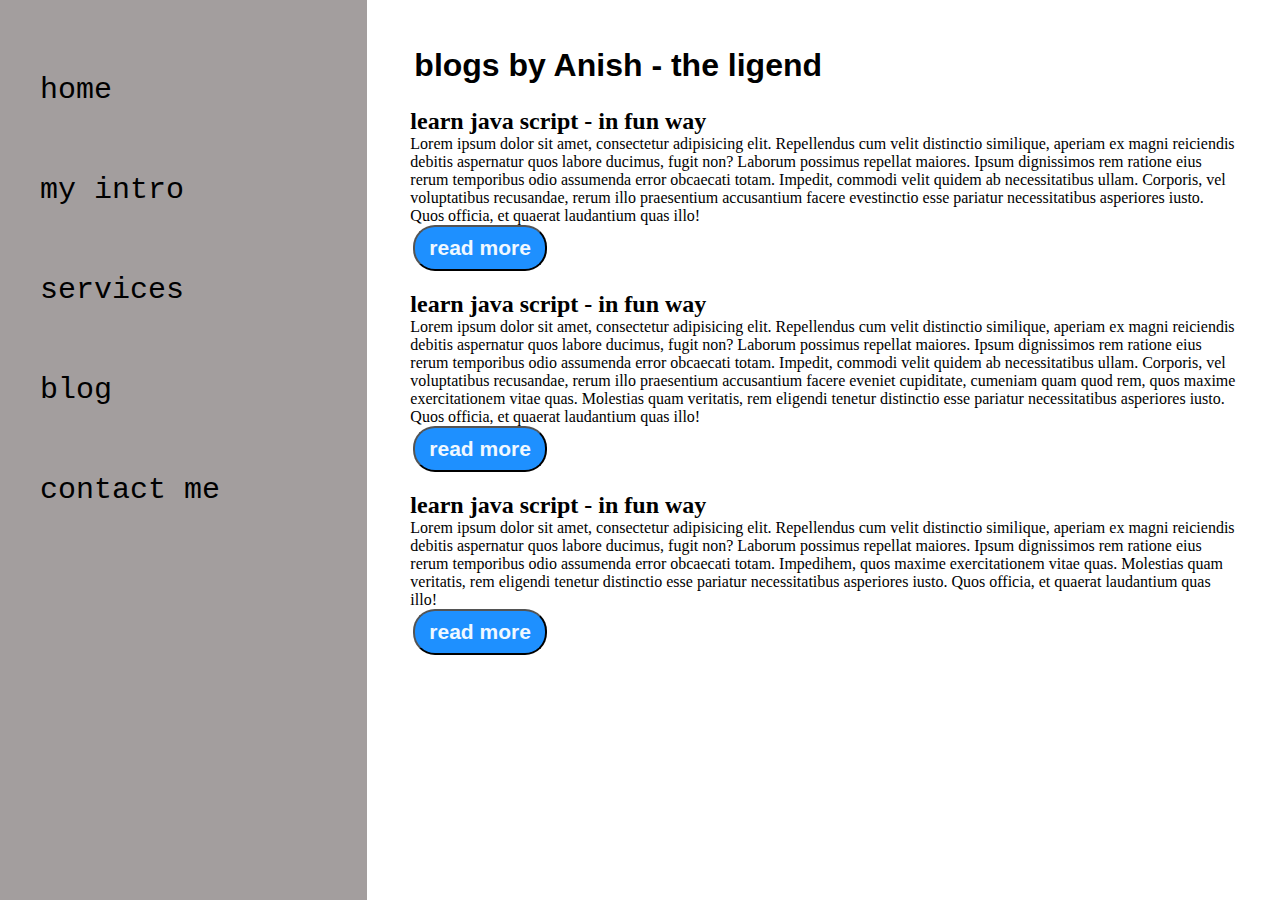
<file: blog.html>
<!DOCTYPE html>
<html lang="en">

<head>
    <meta charset="UTF-8">
    <meta http-equiv="X-UA-Compatible" content="IE=edge">
    <meta name="viewport" content="width=device-width, initial-scale=1.0">
    <title>anish yadav , webdevloper,programer</title>
    <link rel="stylesheet" href="style.css">
</head>

<body>
    <div class="container">
        <div class="sidebar">

            <nav>
                <ul>
                    <li><a href="https://anish805.github.io/lpani.github.io/"> home</a></li>
                    <li><a href="https://anish805.github.io/lpani.github.io/introd.html">my intro</a></li>
                    <li><a href="https://anish805.github.io/lpani.github.io/services.html">services</a></li>
                    <li><a href="https://anish805.github.io/lpani.github.io/blog.html">blog</a></li>
                    <li><a href="https://anish805.github.io/lpani.github.io/contact.html">contact me</a></li>
                </ul>
            </nav>
        </div>
        <div class="main">
            <div class="blogcontainer">
                <h1>blogs by Anish - the ligend</h1>
                <div class="blogitem">
                    <h2> learn java script - in fun way</h2>
                    <p>Lorem ipsum dolor sit amet, consectetur adipisicing elit. Repellendus cum velit distinctio
                    similique, aperiam ex magni reiciendis debitis aspernatur quos labore ducimus, fugit non? Laborum
                    possimus repellat maiores. Ipsum dignissimos rem ratione eius rerum temporibus odio assumenda error
                    obcaecati totam. Impedit, commodi velit quidem ab necessitatibus ullam. Corporis, vel voluptatibus
                    recusandae, rerum illo praesentium accusantium facere evestinctio esse pariatur
                    necessitatibus asperiores iusto. Quos officia, et quaerat laudantium quas illo!</p>
                    <button class="btn btn sm"> read more</button>
                </div>
                <div class="blogitem">
                    <h2> learn java script - in fun way</h2>
                    <p>Lorem ipsum dolor sit amet, consectetur adipisicing elit. Repellendus cum velit distinctio
                    similique, aperiam ex magni reiciendis debitis aspernatur quos labore ducimus, fugit non? Laborum
                    possimus repellat maiores. Ipsum dignissimos rem ratione eius rerum temporibus odio assumenda error
                    obcaecati totam. Impedit, commodi velit quidem ab necessitatibus ullam. Corporis, vel voluptatibus
                    recusandae, rerum illo praesentium accusantium facere eveniet cupiditate, cumeniam quam quod rem, quos maxime
                    exercitationem vitae quas. Molestias quam veritatis, rem eligendi tenetur distinctio esse pariatur
                    necessitatibus asperiores iusto. Quos officia, et quaerat laudantium quas illo!</p>
                    <button class="btn btn sm"> read more</button>
                </div>
                <div class="blogitem">
                    <h2> learn java script - in fun way</h2>
                    <p>Lorem ipsum dolor sit amet, consectetur adipisicing elit. Repellendus cum velit distinctio
                    similique, aperiam ex magni reiciendis debitis aspernatur quos labore ducimus, fugit non? Laborum
                    possimus repellat maiores. Ipsum dignissimos rem ratione eius rerum temporibus odio assumenda error
                    obcaecati totam. Impedihem, quos maxime
                    exercitationem vitae quas. Molestias quam veritatis, rem eligendi tenetur distinctio esse pariatur
                    necessitatibus asperiores iusto. Quos officia, et quaerat laudantium quas illo!</p>
                    <button class="btn btn sm"> read more</button>
                </div>

            </div>

        </div>

    </div>

</body>

</html>
</file>
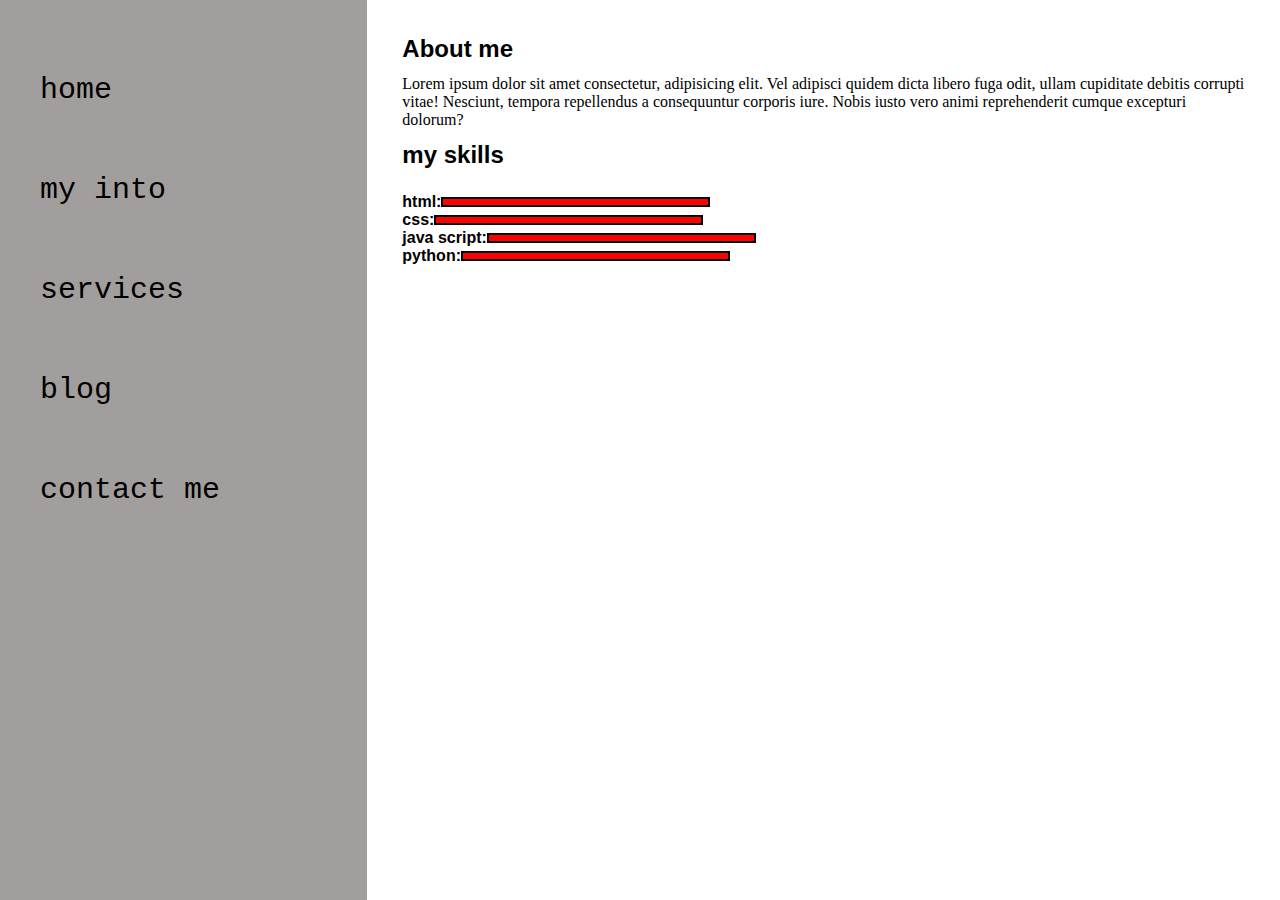
<file: introd.html>
<!DOCTYPE html>
<html lang="en">

<head>
    <meta charset="UTF-8">
    <meta http-equiv="X-UA-Compatible" content="IE=edge">
    <meta name="viewport" content="width=device-width, initial-scale=1.0">
    <title>anish yadav , webdevloper,programer</title>
    <link rel="stylesheet" href="style.css">
</head>

<body>
    <div class="container">
        <div class="sidebar">

            <nav>
                <ul>
                    <li><a href="https://anish805.github.io/lpani.github.io/"> home</a></li>
                    <li><a href="https://anish805.github.io/lpani.github.io/introd.html"> my into</a></li>
                    <li><a href="https://anish805.github.io/lpani.github.io/services.html">services</a></li>
                    <li><a href="https://anish805.github.io/lpani.github.io/blog.html">blog</a></li>
                    <li><a href="https://anish805.github.io/lpani.github.io/contact.html">contact me</a></li>
                </ul>
            </nav>
        </div>
        <div class="main">
            <div class="intro">
            <h2>About me</h2>
            <p>Lorem ipsum dolor sit amet consectetur, adipisicing elit. Vel adipisci quidem dicta libero fuga odit,
                ullam cupiditate debitis corrupti vitae! Nesciunt, tempora repellendus a consequuntur corporis iure.
                Nobis iusto vero animi reprehenderit cumque excepturi dolorum?</p>
                <h2>my skills</h2>
                <div class="skillcontainer">
                   <div class="skillitem"> html: <div class="skill" t5></div></div>
                   <div class="skillitem"> css: <div class="skill"></div></div>
                   <div class="skillitem"> java script: <div class="skill"></div></div>
                   <div class="skillitem"> python: <div class="skill"></div></div>
              

                </div>
            </div>

        </div>

    </div>

    </div>

</body>

</html>
</file>
<file: style.css>
@import url('https://fonts.googleapis.com/css2?family=PT+Serif:ital,wght@1,700&display=swap');


*{
    margin: 0;
    padding: 0;

}
.sidebar{
    background-color:rgb(163, 158, 158);
    width: 434px;
    font-family: 'Courier New', Courier, monospace;
    height: 100vh;
    


    
}
.sidebar nav{
        padding: 40px;
       
}
.sidebar nav li{
        list-style: none;
        font-size: 30px;
        padding: 33px 0;
}
.sidebar nav li a{
    text-decoration: none;
    color: black;
}
.main{
    /*background: yellow;*/
    width: 80vw;
    padding: 23px;
}
.container{
    display: flex;
}

.infocontainer{
         /*background-color: rgb(83, 236, 152);*/
         height: 58vh;
         width: 80vw;
         margin: 144px auto;
         display: flex;
         justify-content: space-around;
         padding: 20px;
}
.devinfo{
    display: flex;
    justify-content: center;
    flex-direction: column;

}
.hello{
    font-size: 65px;
}
.name{font-size: 50px;
        font-weight:bold ;      }
.about{
       font-size: 40px;
}
   .moreabout{
           font-size: 22px;
           margin-top: 23px;
   }
.buttons{
    margin-top: 34px;
   
}
.btn{
    padding: 9px 14px ;
    border-radius: 22px;
    color: aliceblue;
    background-color: dodgerblue;
    font-weight: bold;
    font-size: 21px;
    margin: 0 3px;
    cursor: pointer;

   
}
.btn:hover{
    background-color: white;
    color: rgb(88, 72, 73);
}
.btn-sm{
    font-size: 10px;
    padding: 7px 13px;
    margin: 10px 0;


}

.devpic img{
    height: 58vh;
}
.contactform h1{
        font-family: Arial, Helvetica, sans-serif;
        padding: 12px 0;
}
.contactform{
    padding-top:144px ;
    padding: 0 34px;
    font-family: 'Courier New', Courier, monospace;
}
.contactform form div{
         padding: 10px 0;
         display: flex;
         flex-direction: column;
}
.contactform form div input{
    width: 26vw;
    border-radius: 5px;
    margin: 6px 0 0 0;
    padding: 3px;
}
#emailHelp{
    font-size: 11px;
    color: midnightblue;
    margin: 0 5px;
    padding: 3px 0 0 0;
}
#form-check{
    flex-direction: row;
}
#form-check input{
    width: 24px;
    margin: 3px 0;
}
.blogitem{
    margin: 20px;
    font-family: 'Times New Roman', Times, serif;
}
.blogcontainer h1{
      font-family: 'Segoe UI', Tahoma, Geneva, Verdana, sans-serif;
      margin: 24px;
     
}
.p{
    font-family: 'Gill Sans', 'Gill Sans MT', Calibri, 'Trebuchet MS', sans-serif;
}
.intro h2{
      font-family: 'Segoe UI', Tahoma, Geneva, Verdana, sans-serif;
      margin: 12px;
}
.intro p{
      font-family: Cambria, Cochin, Georgia, Times, 'Times New Roman', serif;
      margin: 12px;
}
.skill{
    width: 265px;
    height: 6px;
    background-color: red;
    border: 2px solid black;
}
.skillcontainer{
    padding: 12px;
}
.skillitem{
        display: flex;
        align-items: center;
        font-family: 'Segoe UI', Tahoma, Geneva, Verdana, sans-serif;
        font-weight: 900;
        
}
.hundered{
       width: 265px;
       background-color: purple;
}
.fifty{
    width: 125px;
    background-color: greenyellow;
}
.t5{
    width: 75px;
    background-color: yellow;
}
@media ( max-width: 627px) {
    *{
        background-color: aqua;
    }
.sidebar{
    transform: translate(-440px, 0px );
    position: absolute;
}

}
</file>
